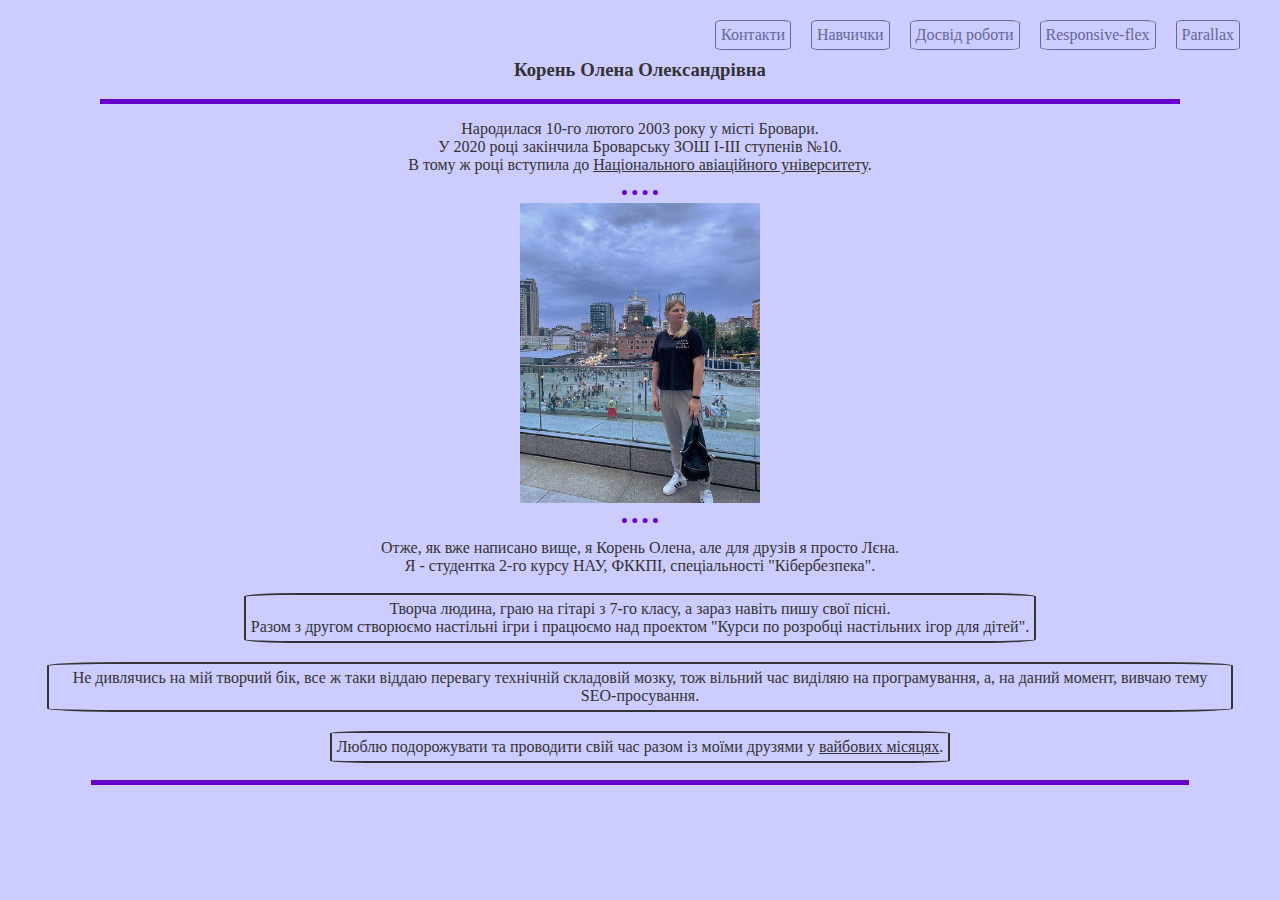
<file: index.html>
<!DOSTYPE html>
<html>
  <head>
    <meta name="viewport" content="width=device-width, initial-scale=1"> <!-- пристосування до інших дивайсів -->
    <title>Корень Олена</title>
    <link rel="stylesheet" href="external_css.css" type="text/css"> <!-- підключила extarnal_css -->
    <link rel="shortcut icon" href="https://www.seekpng.com/png/detail/46-462816_person-icons-android-username-icon-ios.png"/> <!-- іконка на вкладці -->
  </head>
  <body>
  <div class="flex-container-1"> <!-- перший флекс-контейнер -->
    <a href="Kontakty.html" class="link">Контакти</a>
    <a href="Skills.html" class="link">Навчички</a>
    <a href="Dosvid.html" class="link">Досвід роботи</a>
    <a href="responsive-flex.html" class="link">Responsive-flex</a>
    <a href="parallax.html" class="link">Parallax</a>
  </div>
 <div class="flex-container-2"> <!-- другий флекс-контейнер -->
   <h3>Корень Олена Олександрівна</h3>
   <hr class="solid"><!-- підключила класи для горизонтальних ліній -->
   <p>Народилася 10-го лютого 2003 року у місті Бровари.<br>
   У 2020 році закінчила Броварську ЗОШ I-III ступенів №10.<br>
   В тому ж році вступила до <a href="https://nau.edu.ua/">Національного авіаційного університету</a>.</p>
</div>
    <hr class="dotted"><!-- підключила класи для горизонтальних ліній -->
<div class="flex-container-3"> <!-- третій флекс-контейнер -->
    <img src="photo.jpg" height="300">
</div>
    <hr class="dotted"><!-- підключила класи для горизонтальних ліній -->
<div class="flex-container-4"> <!-- четвертий флекс-контейнер -->
  <p>Отже, як вже написано вище, я Корень Олена, але для друзів я просто Лєна.<br>
  Я - студентка 2-го курсу НАУ, ФККПІ, спеціальності "Кібербезпека".</p>
</div>
<div class="flex-container-5"> <!-- п'ятий флекс-контейнер -->
  <p class="box">Творча людина, граю на гітарі з 7-го класу, а зараз навіть пишу свої пісні.<br>
  Разом з другом створюємо настільні ігри і працюємо над проектом "Курси по розробці настільних ігор для дітей".</p>
</div>
<div class="flex-container-6"> <!-- шостий флекс-контейнер -->
  <p class="box">Не дивлячись на мій творчий бік, все ж таки віддаю перевагу технічній складовій мозку, тож вільний час виділяю на програмування, а, на даний момент, вивчаю тему SEO-просування.</p>
</div>
<div class="flex-container-7"> <!-- сьомий флекс-контейнер -->
  <p class="box">Люблю подорожувати та проводити свій час разом із моїми друзями у <a href="Travel.html">вайбових місяцях</a>.</p>
</div>
   <hr class="solid"><!-- підключила класи для горизонтальних ліній -->
  </body>
</html>
</file>
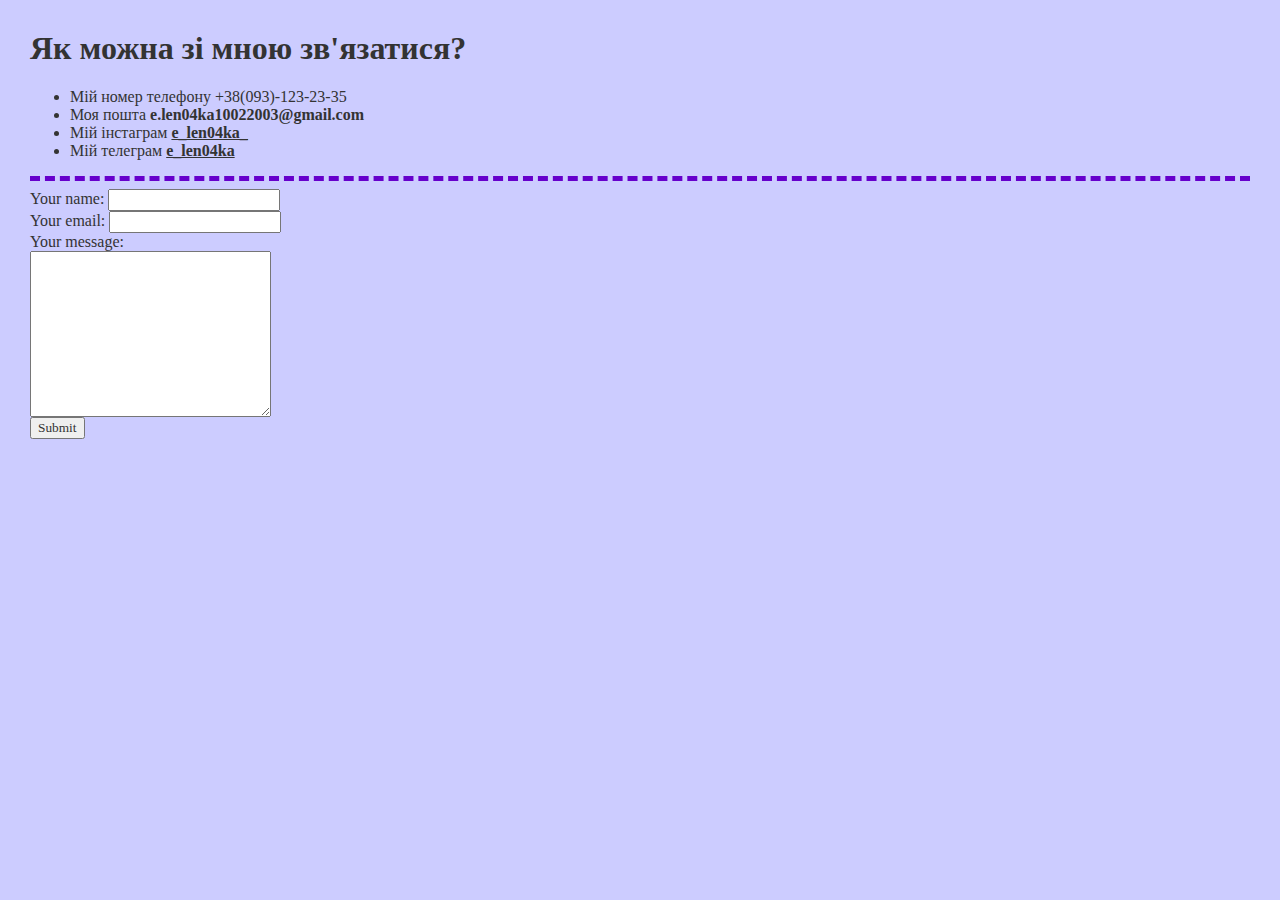
<file: Kontakty.html>
<!DOSTYPE html>
<html>
  <head>
    <meta name="viewport" content="width=device-width, initial-scale=1"> <!-- для перегляду на різних дивайсах -->
    <title>Мої контакти</title> <!-- заголовок вкладення -->
    <link rel="stylesheet" href="external_css.css" type="text/css"> <!-- підключила Extarnal_css -->
    <link rel="shortcut icon" href="https://www.seekpng.com/png/detail/46-462816_person-icons-android-username-icon-ios.png"/> <!-- для іконки вкладення -->
  </head>
  <body>
      <h1>Як можна зі мною зв'язатися?</h1>
      <ul>
        <li> Мій номер телефону +38(093)-123-23-35
        <li> Моя пошта <b>e.len04ka10022003@gmail.com</b>
        <li> Мій інстаграм <a href="https://www.instagram.com/?hl=ru"><b>e_len04ka_</b></a>
        <li> Мій телеграм <a href="https://t.me/e_len04ka"><b>e_len04ka</b></a>
      </ul>
      <hr class="hr_kontakty"> <!-- підключила клас для горизонтальної лінії -->
  <form method = "post" action = "mailto: e.len04ka10022003@gmail.com">
    <label for = "name" >Your name: <input type = "text" name = "name"></label><br>
    <label for = "email" >Your email: <input type = "text" name = "mail"></label><br>
    <label for = "message" >Your message: </label><br>
    <textarea rows="10" cols="30" name="message"></textarea><br>
    <input type = "submit" value = "Submit">
  </form>
  </body>
  </html>
</file>
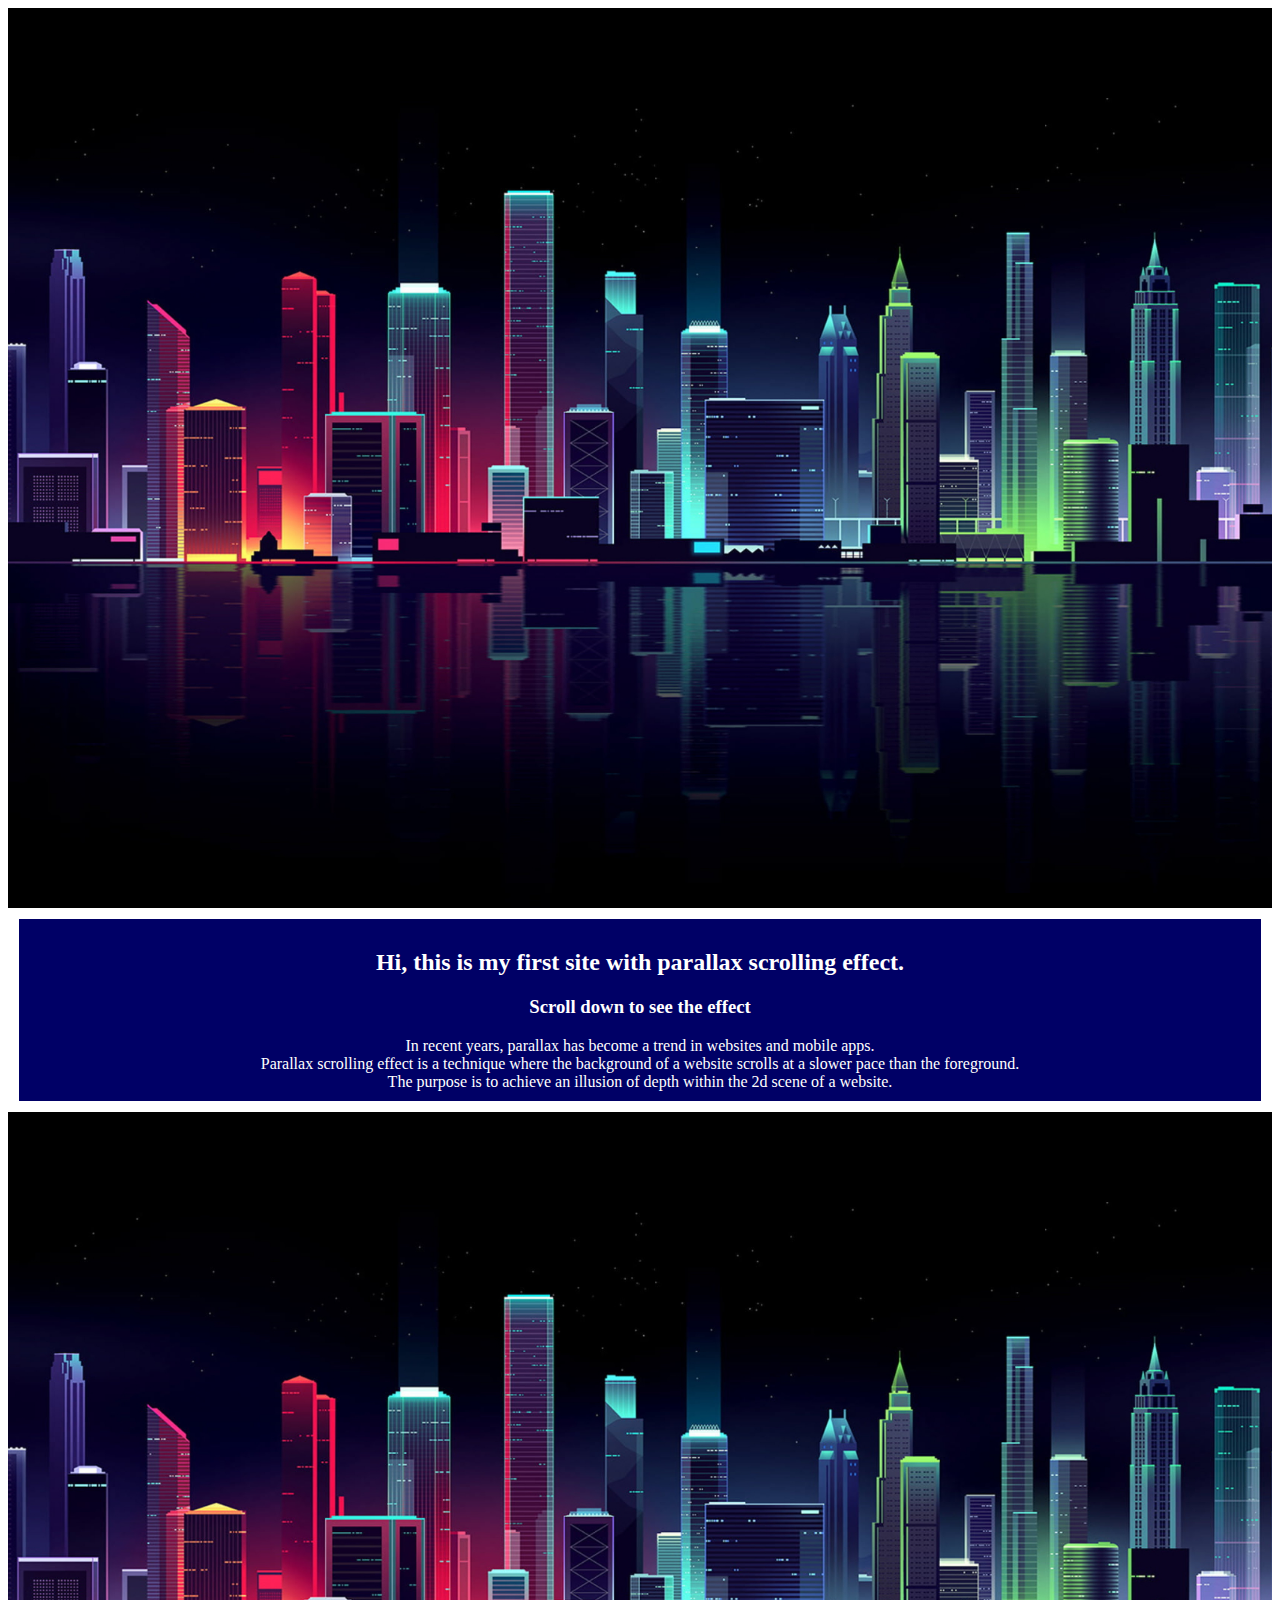
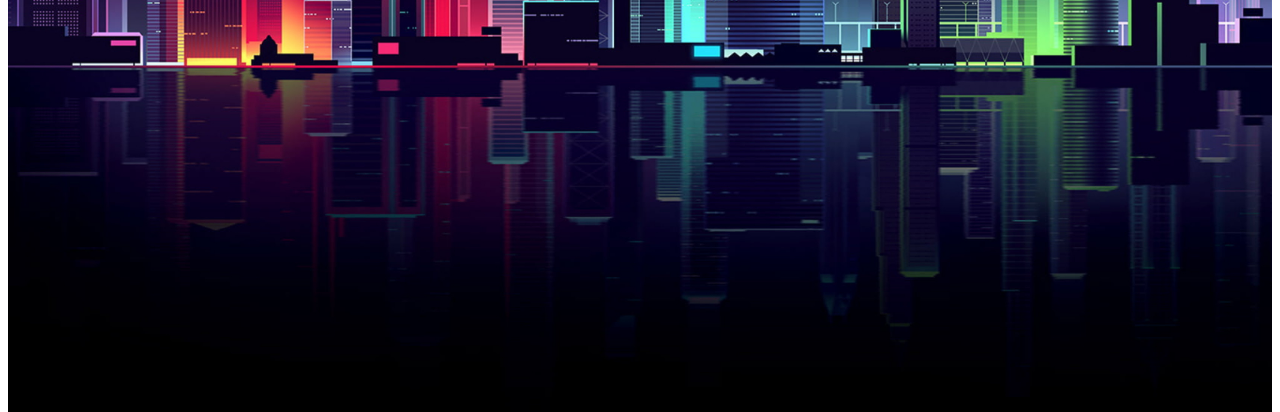
<file: parallax.html>
<!DOSTYPE html>
<html>
<head>
  <title>My parallax site</title>
  <style>
    body, html {
      height: 100%;                      /*на весь екран*/
      font-family: cursive;              /*шрифт*/
      }
      .effect {                          /*для каринки*/
        height: 100%;                    /*на весь екран*/
        background-image: url('kartinki.jpg'); /*сама картинка*/
        background-attachment: fixed;          /*фіксувати картинку*/
        background-position: center;           /*по центру*/
        background-size: cover;                /*для збереження пропорцій зображення*/
      }
      @media only screen and (max-device-width: 1400px) { /*виключення ефекту для дивайсів з малим екраном*/
          .effect {
              background-attachment: scroll;   /*прокрутити картинку*/
          }
      }
    .flex-container {                          /*флекс-контейнер*/
      text-align: center;                      /*розташування по центру*/
      color: #ffffff;                          /*колір тексту*/
      background-color: #000066;               /*колір фону*/
      margin: 10px;                            /*відступи*/
      padding: 10px;                           /*внутрішні відступи*/
      border: 1px solid #ffffff;               /*рамка*/
    }
  </style>
</head>
<body>
  <div class="effect"></div>
    <div class="flex-container">
    <h2>Hi, this is my first site with parallax scrolling effect.</h2>
    <h3>Scroll down to see the effect</h3>
    In recent years, parallax has become a trend in websites and mobile apps.<br>
    Parallax scrolling effect is a technique where the background of a website scrolls at a slower pace than the foreground. <br>
    The purpose is to achieve an illusion of depth within the 2d scene of a website.
  </div>
  <div class="effect"></div>
</body>
</html>
</file>
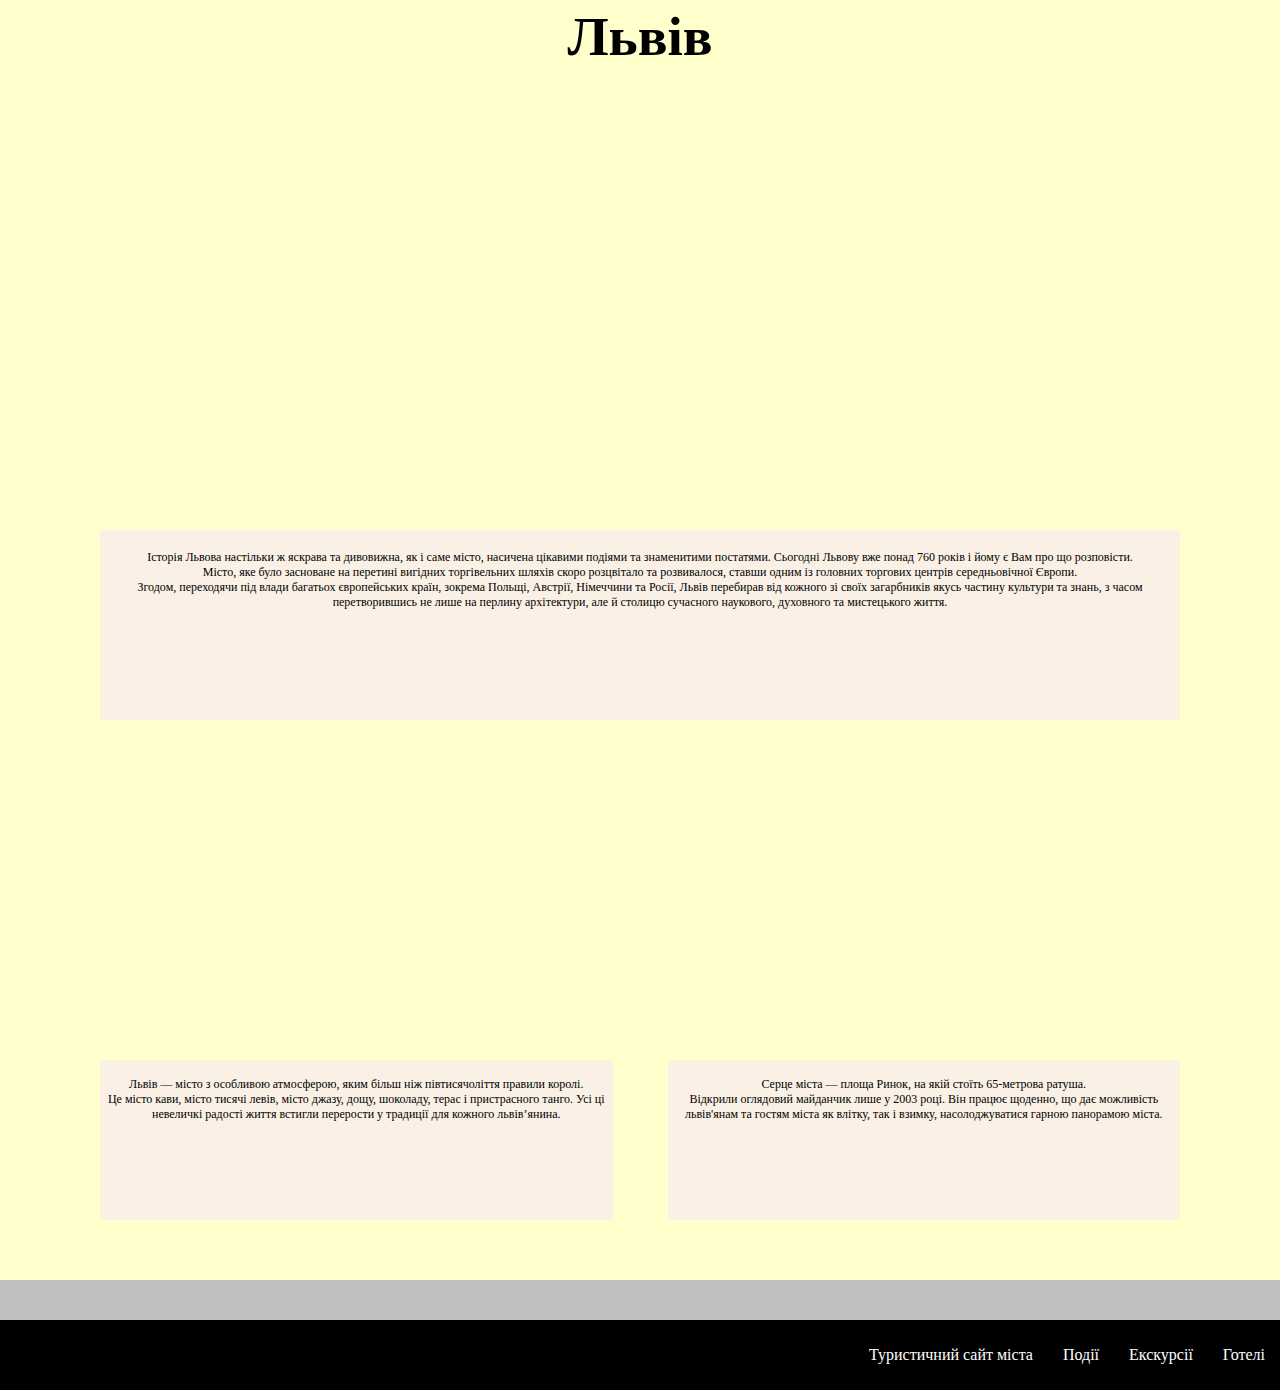
<file: responsive-flex.html>
<!DOCTYPE html>
<html lang="en" dir="ltr">
  <head>
    <meta name="viewport" content=" width=device-width, initial-scale=1">
    <title>My responsive-flex site</title>
    <style media="screen">
      @media (max-width: 1400px) {
      .paragraph{
      font-size: 75%;
      }
      }
      @media (max-width: 1000px) {
        .paragraph{
          font-size: 65%;
      }
      }
      @media (max-width: 700px) {
        .paragraph{
          font-size: 50%;
      }
      }
      @media (max-width: 500px) {
        .paragraph{
          font-size: 40%;
      }
      }
      @media (max-width: 1400px) {
      .textbox1{
        font-size: 75%;
      }
      }
      @media (max-width: 1000px) {
      .textbox1{
        font-size: 65%;
      }
      }
      @media (max-width: 700px) {
      .textbox1{
        font-size: 50%;
      }
      }
      @media (max-width: 500px) {
      .textbox1{
        font-size: 40%;
      }
      }
      @media (max-width: 1400px) {
      .textbox2{
        font-size: 75%;
      }
      }
      @media (max-width: 1000px) {
      .textbox2{
        font-size: 65%;
      }
      }
      @media (max-width: 700px) {
      .textbox2{
        font-size: 50%;
      }
      }
      @media (max-width: 500px) {
      .textbox2{
        font-size: 40%;
      }
      }
    body{
      margin: 0px;
      background-color: #ffffcc;
      font-family: cursive;
    }
    nav{
      height: 75px;
      background-color: #ffffcc;
      }
    header{
      height: 400px;
      background-image: url("https://prolviv.com/wp-content/uploads/2017/09/lviv-avstriyskyi.jpg.pagespeed.ce_.nqam_bDSd6.jpg");
      background-position: center;
      background-repeat: no-repeat;
      background-size: cover;
      }
    section{
      background-color: #ffffcc;
      margin-top: 50px;
      margin-bottom: 50px;
      margin-left: 100px;
      margin-right: 100px;
      height: 700px;
      }
    .prefooter{
      height: 40px;
      background-color: silver;
      }
    footer{
      height: 70px;
      background-color: black;
      display: flex;
      justify-content: flex-end;
      align-items: center;
      }
    .paragraph{
      height: 150px;
      background-color: #faf0e6;
      padding: 20px;
      margin-bottom: 30px;
      text-align: center;
      }
    #flex-container-1{
      display: flex;
      justify-content: flex-start;
      }
    #flex-container-2{
      display: flex;
      justify-content: flex-start;
      }
    .picturebox1{
      height: 300px;
      width: 48%;
      margin-right: 35px;
      background-image: url("https://ua.igotoworld.com/frontend/webcontent/websites/50/images/gallery/10376_800x600_0_820f3_2b2920e_orig.jpg");
      background-position: center;
      background-repeat: no-repeat;
      background-size: cover;
     }
   .picturebox2{
      height: 300px;
      width: 48%;
      margin-left: 20px;
      background-image: url("https://prolviv.com/wp-content/uploads/2016/04/1036257_800x600_cikavo-znaty.jpg");
      background-position: center;
      background-repeat: no-repeat;
      background-size: cover;
     }
     .textbox1{
       margin-top: 10px;
       height: 150px;
       width: 48%;
       margin-right: 35px;
       background-color: #faf0e6;
       padding: 5px;
       text-align: center;
      }
    .textbox2{
       margin-top: 10px;
       height: 150px;
       width: 48%;
       margin-left: 20px;
       background-color: #faf0e6;
       padding: 5px;
       text-align: center;
      }
      h1{
        display: flex;
        justify-content: center;
        margin: 5px;
        font-size: 345%;
      }
      a{
        color: #ffffff;
        margin: 15px;
        text-decoration: none;
      }
    </style>
  </head>
  <body>
   <nav><h1>Львів</h1></nav>
   <header></header>
   <section>
    <p class="paragraph">Історія Львова настільки ж яскрава та дивовижна, як і
       саме місто, насичена
      цікавими подіями та знаменитими постатями. Сьогодні Львову вже понад 760
      років і йому є Вам про що розповісти.<br>
    Місто, яке було засноване на перетині вигідних торгівельних шляхів скоро
    розцвітало та розвивалося, ставши одним із
    головних торгових центрів середньовічної Європи.<br>
    Згодом, переходячи під влади багатьох європейських країн, зокрема Польщі,
    Австрії, Німеччини та Росії, Львів перебирав від
    кожного зі своїх загарбників якусь частину культури та знань, з часом
    перетворившись не лише на перлину архітектури, але й
    столицю сучасного наукового, духовного та мистецького життя.</p>
    <div id="flex-container-1">
     <div class="picturebox1"></div>
     <div class="picturebox2"></div>
    </div>
    <div id="flex-container-2">
      <div class="textbox1"><p>Львів — місто з особливою атмосферою, яким більш
        ніж півтисячоліття правили королі.<br>
     Це місто кави, місто тисячі левів, місто джазу, дощу, шоколаду, терас і
     пристрасного танго. Усі ці невеличкі радості
     життя встигли перерости у традиції для кожного львів’янина.</p></div>
     <div class="textbox2"><p>Серце міста — площа Ринок, на якій стоїть
       65-метрова ратуша.<br>
     Відкрили оглядовий майданчик лише у 2003 році. Він працює щоденно, що дає
     можливість львів'янам та гостям міста як
     влітку, так і взимку, насолоджуватися гарною панорамою міста.</p></div>
    </div>
   </section>
    <div class="prefooter"></div>
  <footer>
    <span><a href="#">Туристичний сайт міста</a></span>
    <span><a href="#">Події</a></span>
    <span><a href="#">Екскурсії</a></span>
    <span><a href="#">Готелі</a></span>
  </footer>
  </body>
</html>
</file>
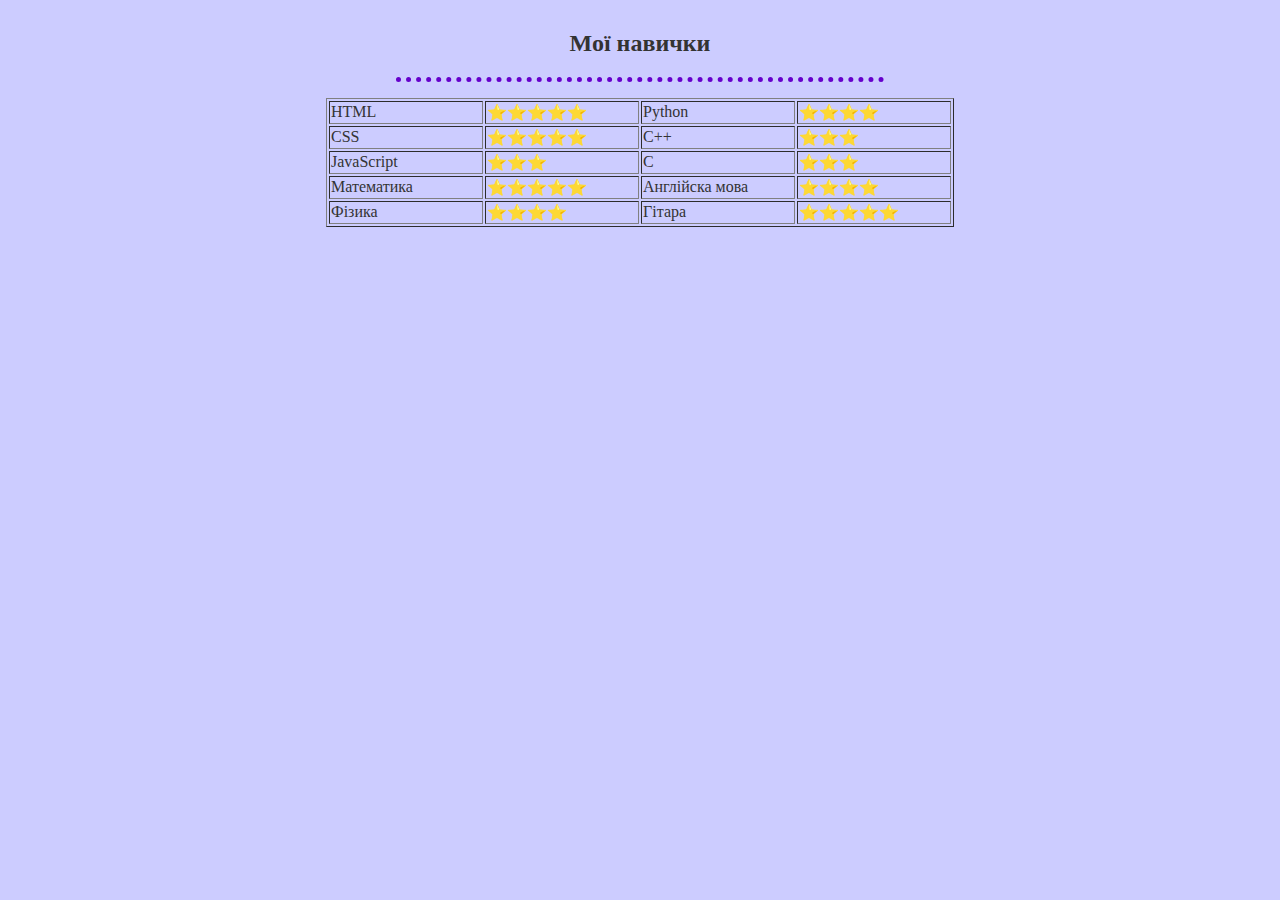
<file: Skills.html>
<!DOSTYPE html>
<html>
  <head>
    <meta name="viewport" content="width=device-width, initial-scale=1"> <!-- для відображення на різних дивайсах -->
    <title>Мої навички</title> <!-- заголовок вкладення -->
    <link rel="stylesheet" href="external_css.css" type="text/css"> <!-- підключила External_css -->
    <link rel="shortcut icon" href="https://www.seekpng.com/png/detail/46-462816_person-icons-android-username-icon-ios.png" /> <!-- для іконки вкладення -->
  </head>
 <body>
   <center><h2>Мої навички</h2>
   <hr class="hr_skills"> <!-- клас для горизонтальної лінії -->
   <p><table border="1px">
           <tr>
               <td width="150">HTML</td>
               <td width="150">⭐⭐⭐⭐⭐</td>
               <td width="150">Python</td>
               <td width="150">⭐⭐⭐⭐</td>
           </tr>
           <tr>
             <td width="150">CSS</td>
             <td width="150">⭐⭐⭐⭐⭐</td>
             <td width="150">C++</td>
             <td width="150">⭐⭐⭐</td>
           </tr>
           <tr>
             <td width="150">JavaScript</td>
             <td width="150">⭐⭐⭐</td>
             <td width="150">C</td>
             <td width="150">⭐⭐⭐</td>
           </tr>
           <tr>
             <td width="150">Математика</td>
             <td width="150">⭐⭐⭐⭐⭐</td>
             <td width="150">Англійска мова</td>
             <td width="150">⭐⭐⭐⭐</td>
           </tr>
           <tr>
             <td width="150">Фізика</td>
             <td width="150">⭐⭐⭐⭐</td>
             <td width="150">Гітара</td>
             <td width="150">⭐⭐⭐⭐⭐</td>
           </tr>
   </table></p></center>
 </body>
 </html>
</file>
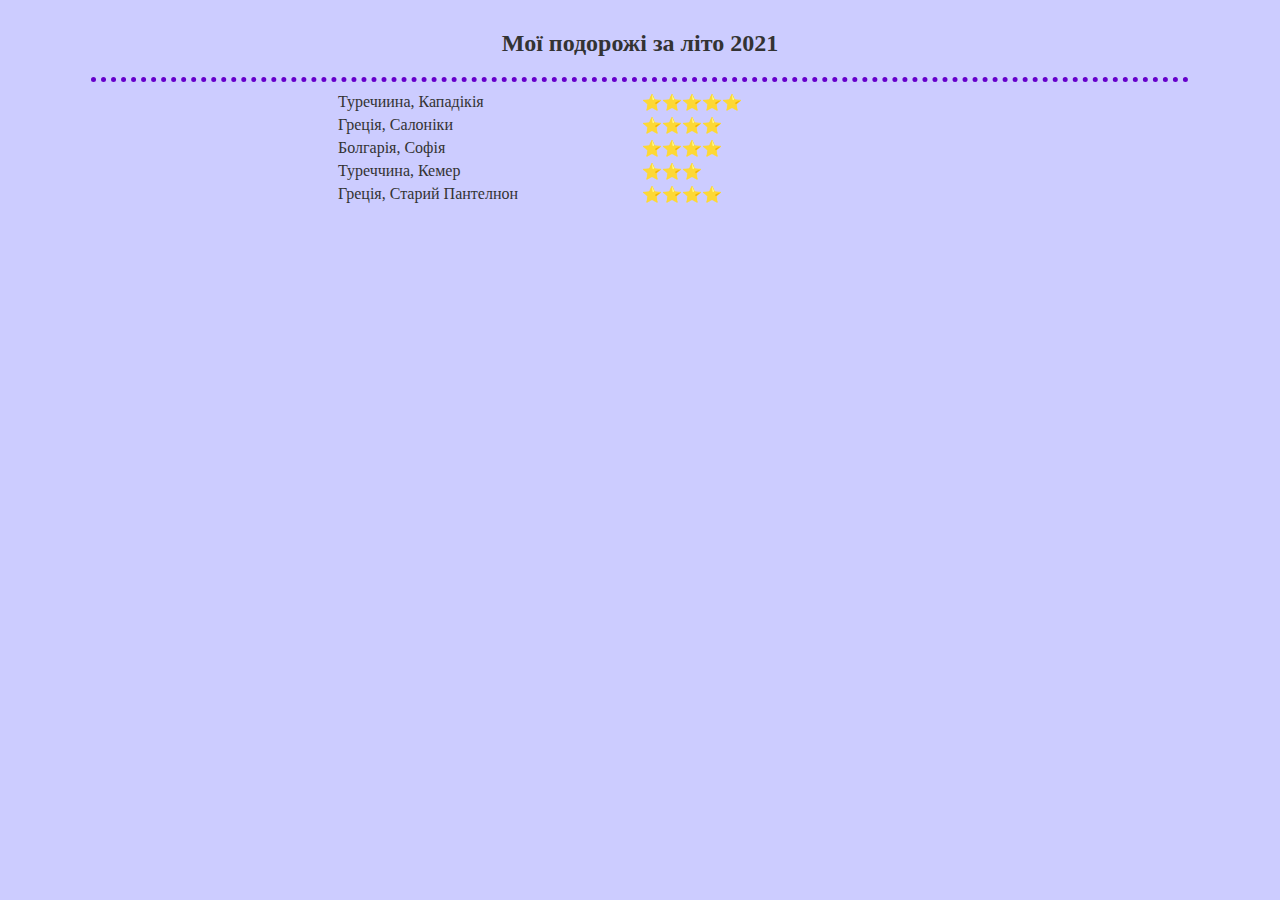
<file: Travel.html>
<!DOSTYPE html>
<html>
  <head>
    <meta name="viewport" content="width=device-width, initial-scale=1"> <!-- Для відображення на телефоні -->
    <title>Мої подорожі</title><!-- назва вкладення -->
    <link rel="stylesheet" href="external_css.css" type="text/css"><!-- підключила external_css -->
    <link rel="shortcut icon" href="https://www.seekpng.com/png/detail/46-462816_person-icons-android-username-icon-ios.png"/> <!-- Для іконки на вкладці -->
  </head>
 <body>
 <center><h2>Мої подорожі за літо 2021</h2>
 <hr class="hr_travel"><!-- клас для горизонтальної лінії -->
   <table>
           <tr>
               <td width="300">Туречиина, Кападікія</td>
               <td width="300">⭐⭐⭐⭐⭐</td>
           </tr>
           <tr>
             <td width="300">Греція, Салоніки</td>
             <td width="300">⭐⭐⭐⭐</td>
           </tr>
           <tr>
             <td width="300">Болгарія, Софія</td>
             <td width="300">⭐⭐⭐⭐</td>
           </tr>
           <tr>
             <td width="300">Туреччина, Кемер</td>
             <td width="300">⭐⭐⭐</td>
           </tr>
           <tr>
             <td width="300">Греція, Старий Пантелнон</td>
             <td width="300">⭐⭐⭐⭐</td>
           </tr>
   </table></center>
   </body>
 </html>
</file>
<file: external_css.css>
*{
  font-family: cursive;             /*шрифт*/
  color: #333333;                   /*колір*/
}
body{
  background-color: #ccccff;        /*фон*/
  margin: 30px;                     /*відступи*/
}
.flex-container-1{                  /*перший флекс-контейнер*/
  display: flex;                    /*відображення*/
  justify-content: flex-end;        /*розташування*/
  align-items: center;
}
.link{                              /*посилання на інші сторінки*/
  color: #666699;                   /*колір*/
  text-decoration: none;            /*текстові декорації*/
  margin: 10px;                     /*відступи*/
  margin-top: -10px;                /*повернула простір зверху*/
  margin-bottom: -10px;             /*повернула простір знизу*/
  padding: 5px;                     /*внутрішні відступи*/
  border: 1px solid #666699;        /*рамка*/
  border-radius: 10%                /*радіус*/
}
.flex-container-2{                  /*другий флекс-контейнер*/
  text-align: center;               /*вирівнювання тексту*/
  margin: 10px;                     /*відступи*/
}
.flex-container-3{                  /*третій флекс-контейнер*/
  display: flex;                    /*відображення*/
  justify-content: center;          /*розташування*/
  margin-bottom: 15px;              /*відступ знизу*/
}
.flex-container-4{                  /*четвертий флекс-контейнер*/
  text-align: center;               /*вирівнювання тексту*/
  margin: 10px;                     /*відступи*/
}
.flex-container-5{                  /*п'ятий флекс-контейнер*/
  display: flex;                    /*відображення*/
  justify-content: space-around;    /*розташування*/
  margin: 15px;                     /*відступи*/
}
.flex-container-6{                  /*шостий флекс-контейнер*/
  display: flex;                    /*відображення*/
  justify-content: space-around;    /*розташування*/
  margin: 15px;                     /*відступи*/
}
.flex-container-7{                  /*сьомий флекс-контейнер*/
  display: flex;                    /*відображення*/
  justify-content: space-around;    /*розташування*/
  margin: 15px;                     /*відступи*/
}
.box{                               /*рамка для тексту*/
  text-align: center;               /*розташування тексту*/
  color: #333333;                   /*колір*/
  text-decoration: none;            /*текстові декорації*/
  margin: 2px;                      /*відступ*/
  padding: 5px;                     /*внутрішній відступ*/
  border: 2px solid #333333;        /*рамка*/
  border-radius: 7%                 /*радіус*/
}
.dotted{                            /*горизонтальна лінія*/
  border-color: #6600cc;            /*колір*/
  border-style: none;               /*стиль*/
  border-top-style: dotted;         /*стиль верху*/
  border-width: thick;              /*ширина рамки*/
  width: 3%                         /*ширина лінії*/
}
.solid{                             /*горизонтальна лінія*/
  border-color: #6600cc;            /*колір*/
  border-style: none;               /*стиль*/
  border-top-style: solid;          /*стиль верху*/
  border-width: thick;              /*ширина рамки*/
  width: 90%                        /*ширина лінії*/
}
.hr_kontakty{
  border-color: #6600cc;            /*колір*/
  border-style: none;               /*стиль*/
  border-top-style: dashed;         /*стиль верху*/
  border-width: thick;              /*ширина рамки*/
}
.hr_skills{                         /*горизонтальна лінія*/
  border-color: #6600cc;            /*колір*/
  border-style: none;               /*стиль*/
  border-top-style: dotted;         /*стиль верху*/
  border-width: thick;              /*ширина рамки*/
  width: 40%                        /*ширина лінії*/
}
.hr_dosvid{                         /*горизонтальна лінія*/
  border-color: #6600cc;            /*колір*/
  border-style: none;               /*стиль*/
  border-top-style: dotted;         /*стиль верху*/
  border-width: thick;              /*ширина рамки*/
  width: 90%                        /*ширина лінії*/
}
.hr_travel{                         /*горизонтальна лінія*/
  border-color: #6600cc;            /*колір*/
  border-style: none;               /*стиль*/
  border-top-style: dotted;         /*стиль верху*/
  border-width: thick;              /*ширина рамки*/
  width: 90%                        /*ширина лінії*/
}
</file>
